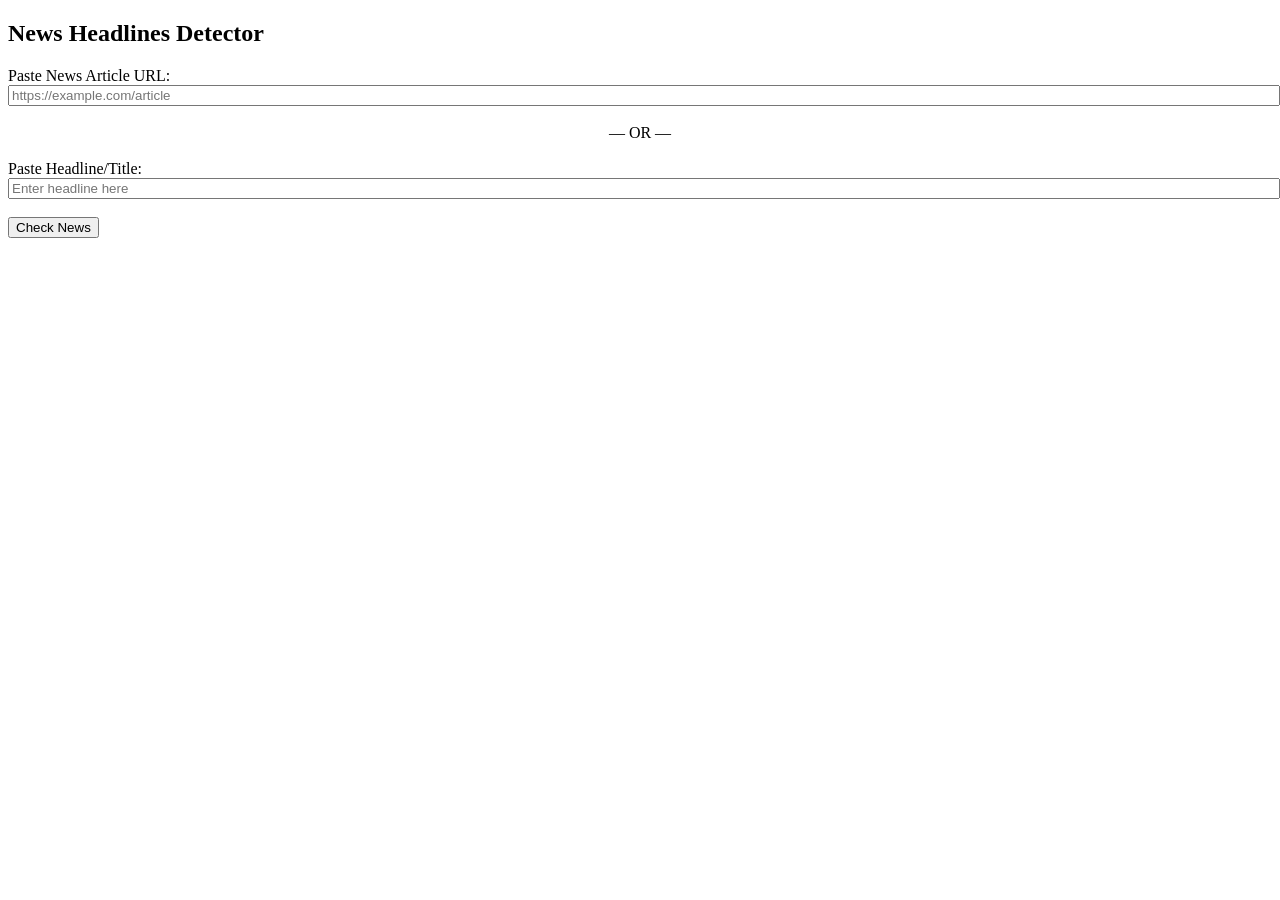
<file: templates/index.html>
<!DOCTYPE html>
<html>
<head>
    <title> News Headlines Detector</title>
</head>
<body>
    <h2> News Headlines Detector</h2>
    <form action="/predict" method="post">
        <label for="url">Paste News Article URL:</label><br>
        <input type="url" name="url" placeholder="https://example.com/article" style="width:100%"><br><br>

        <div style="text-align:center;">— OR —</div><br>

        <label for="title">Paste Headline/Title:</label><br>
        <input type="text" name="title" placeholder="Enter headline here" style="width:100%"><br><br>

        <button type="submit">Check News</button>
    </form>
</body>
</file>
